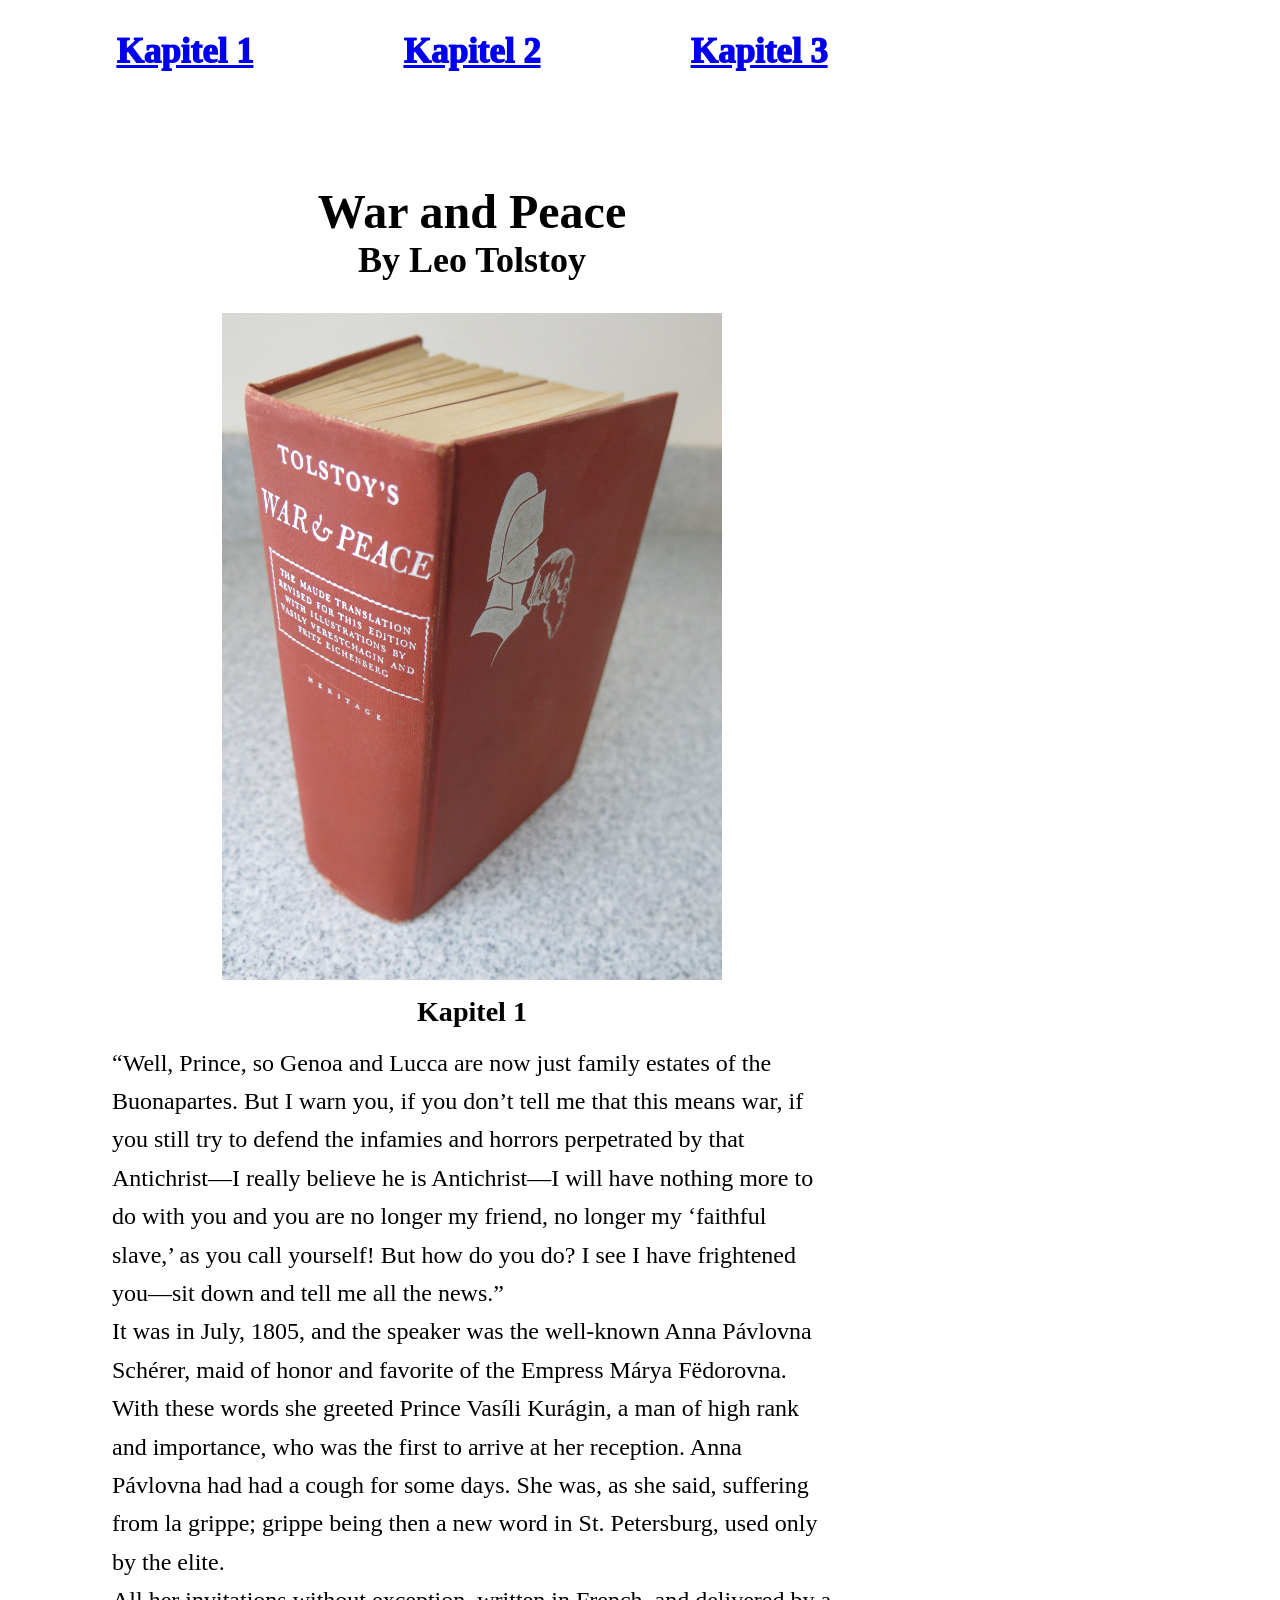
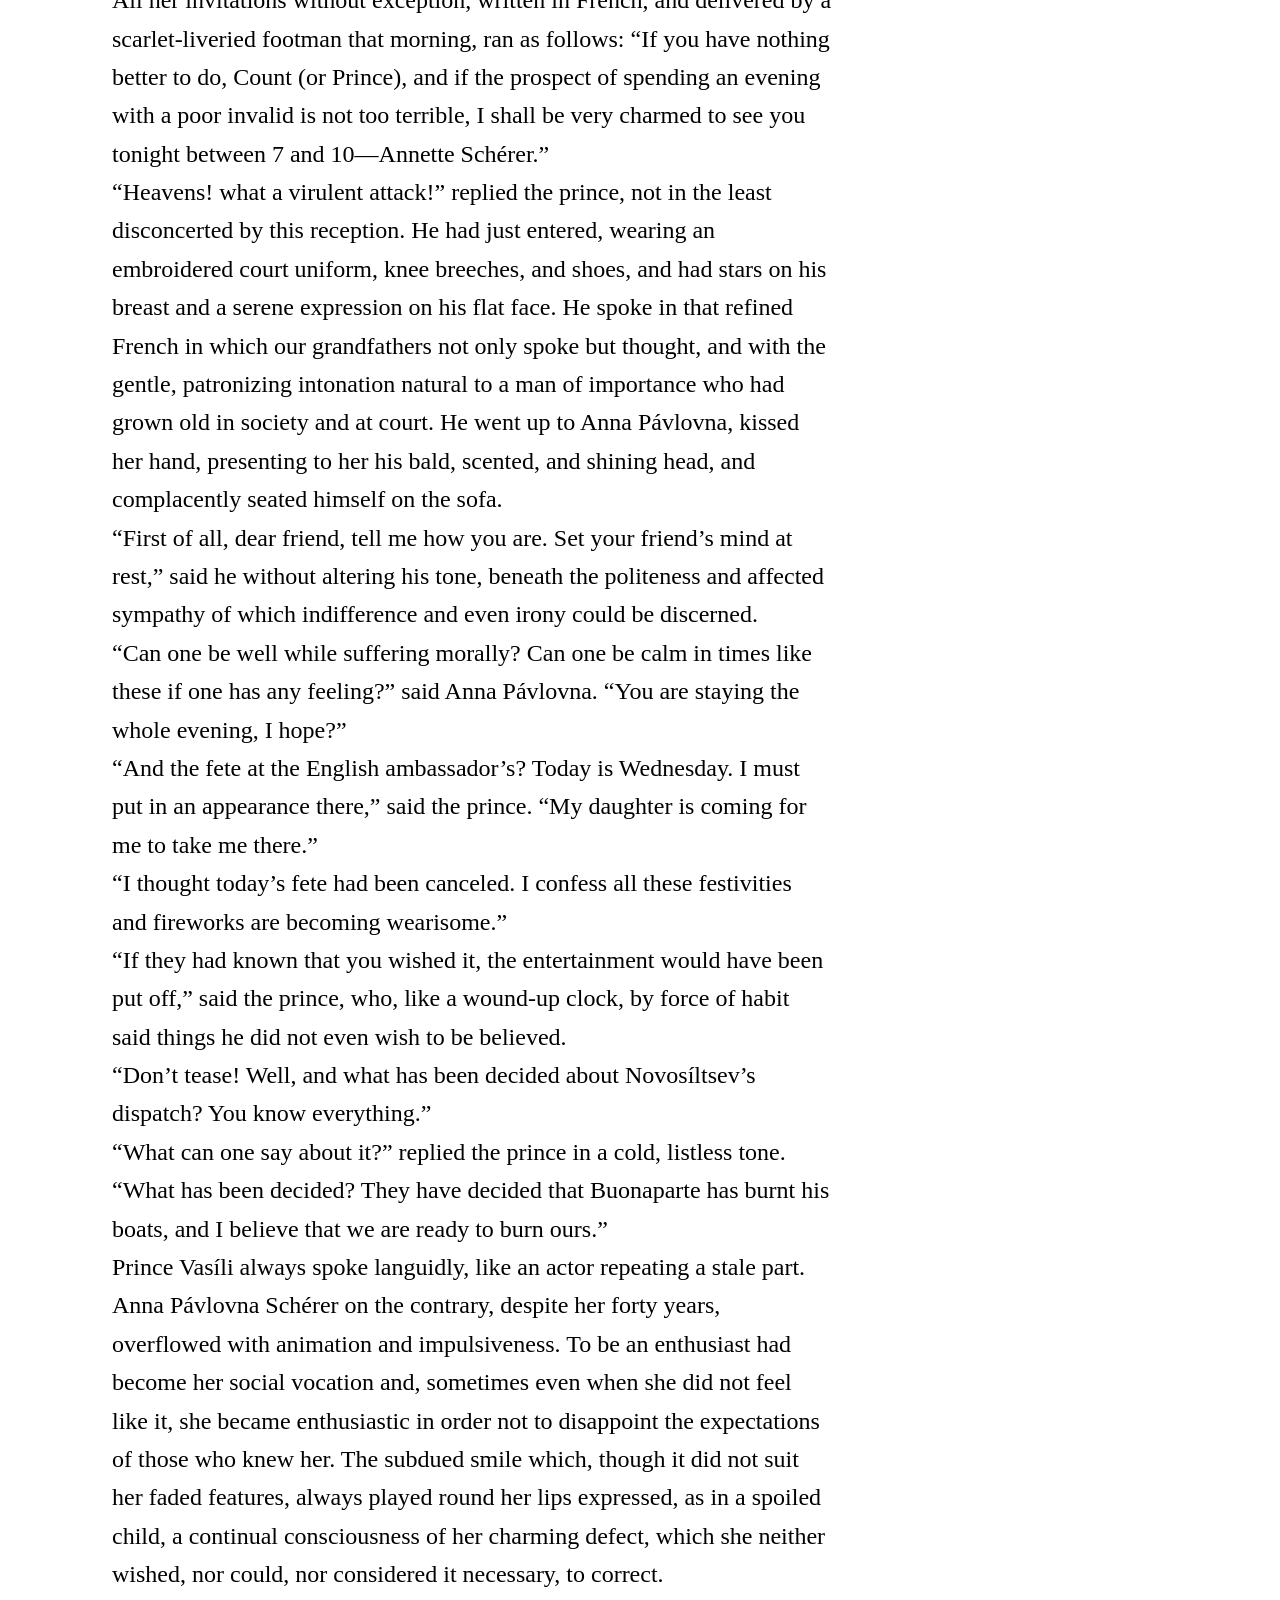
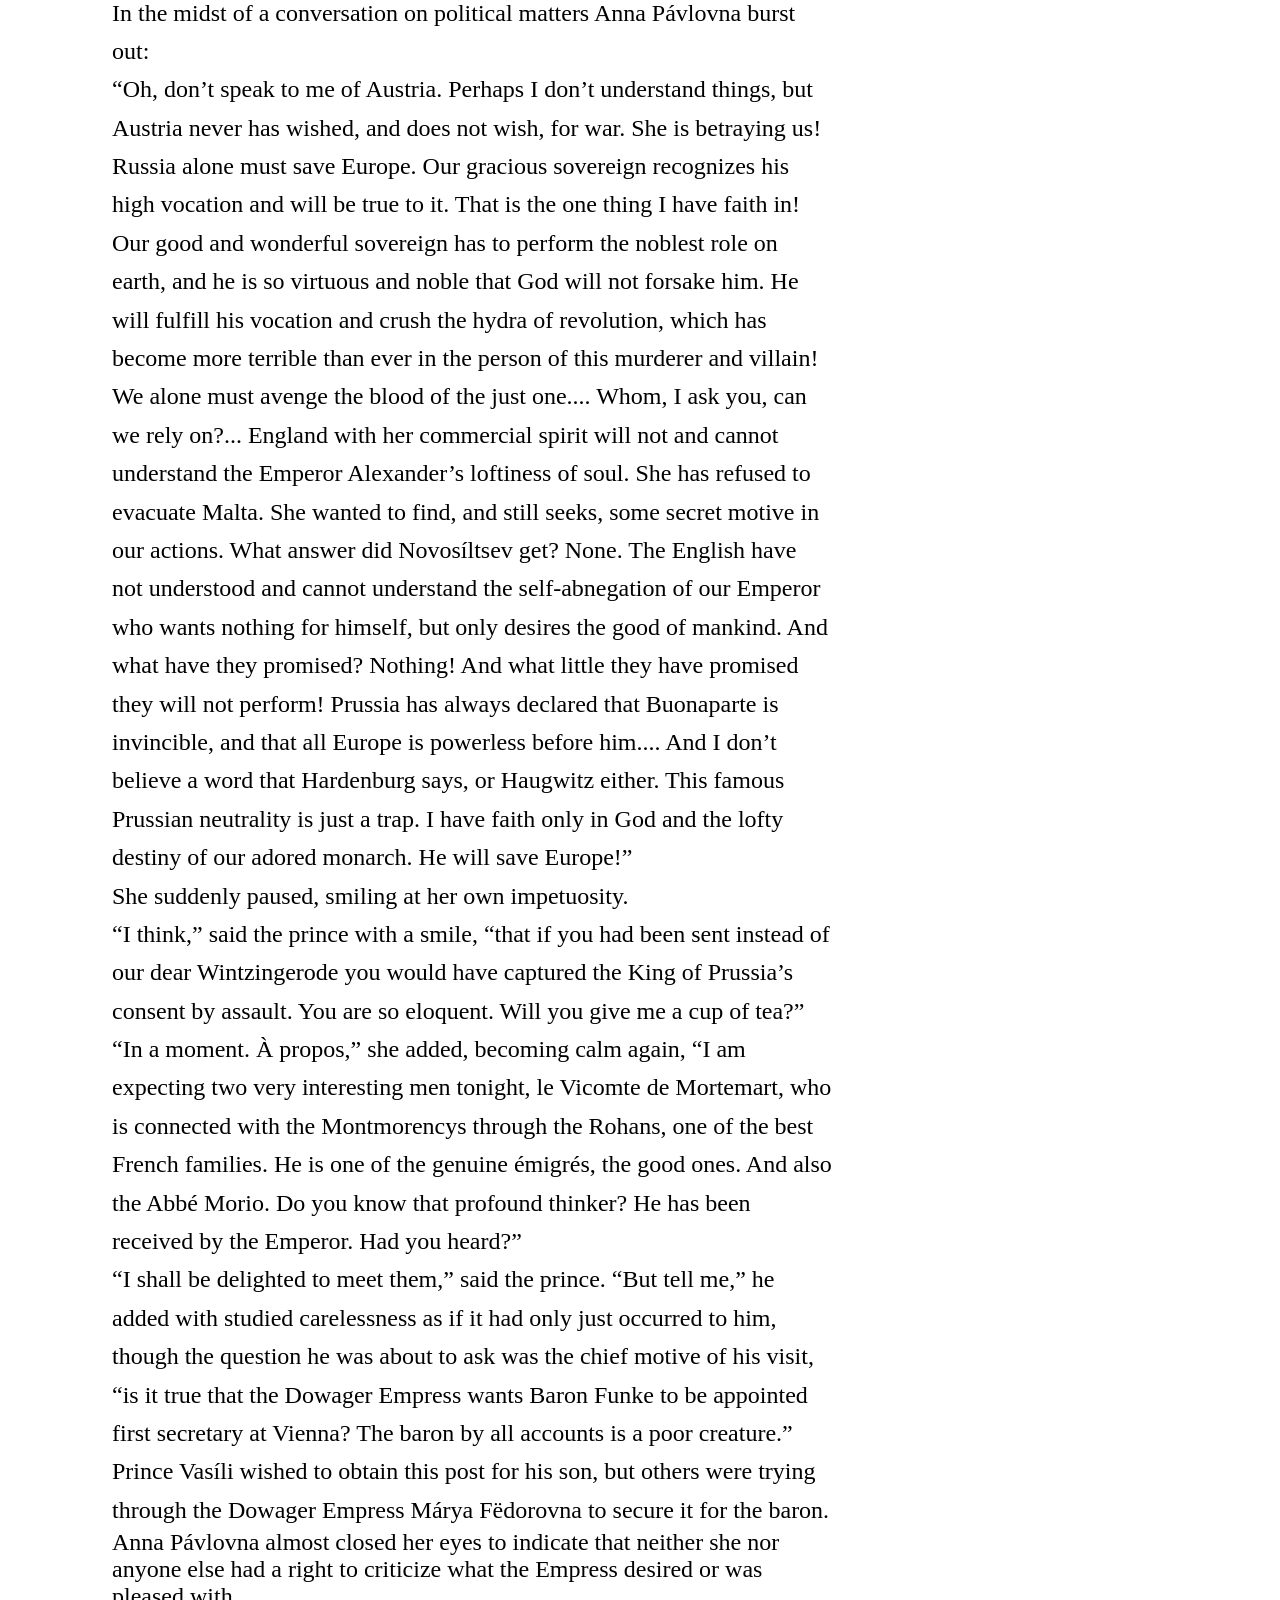
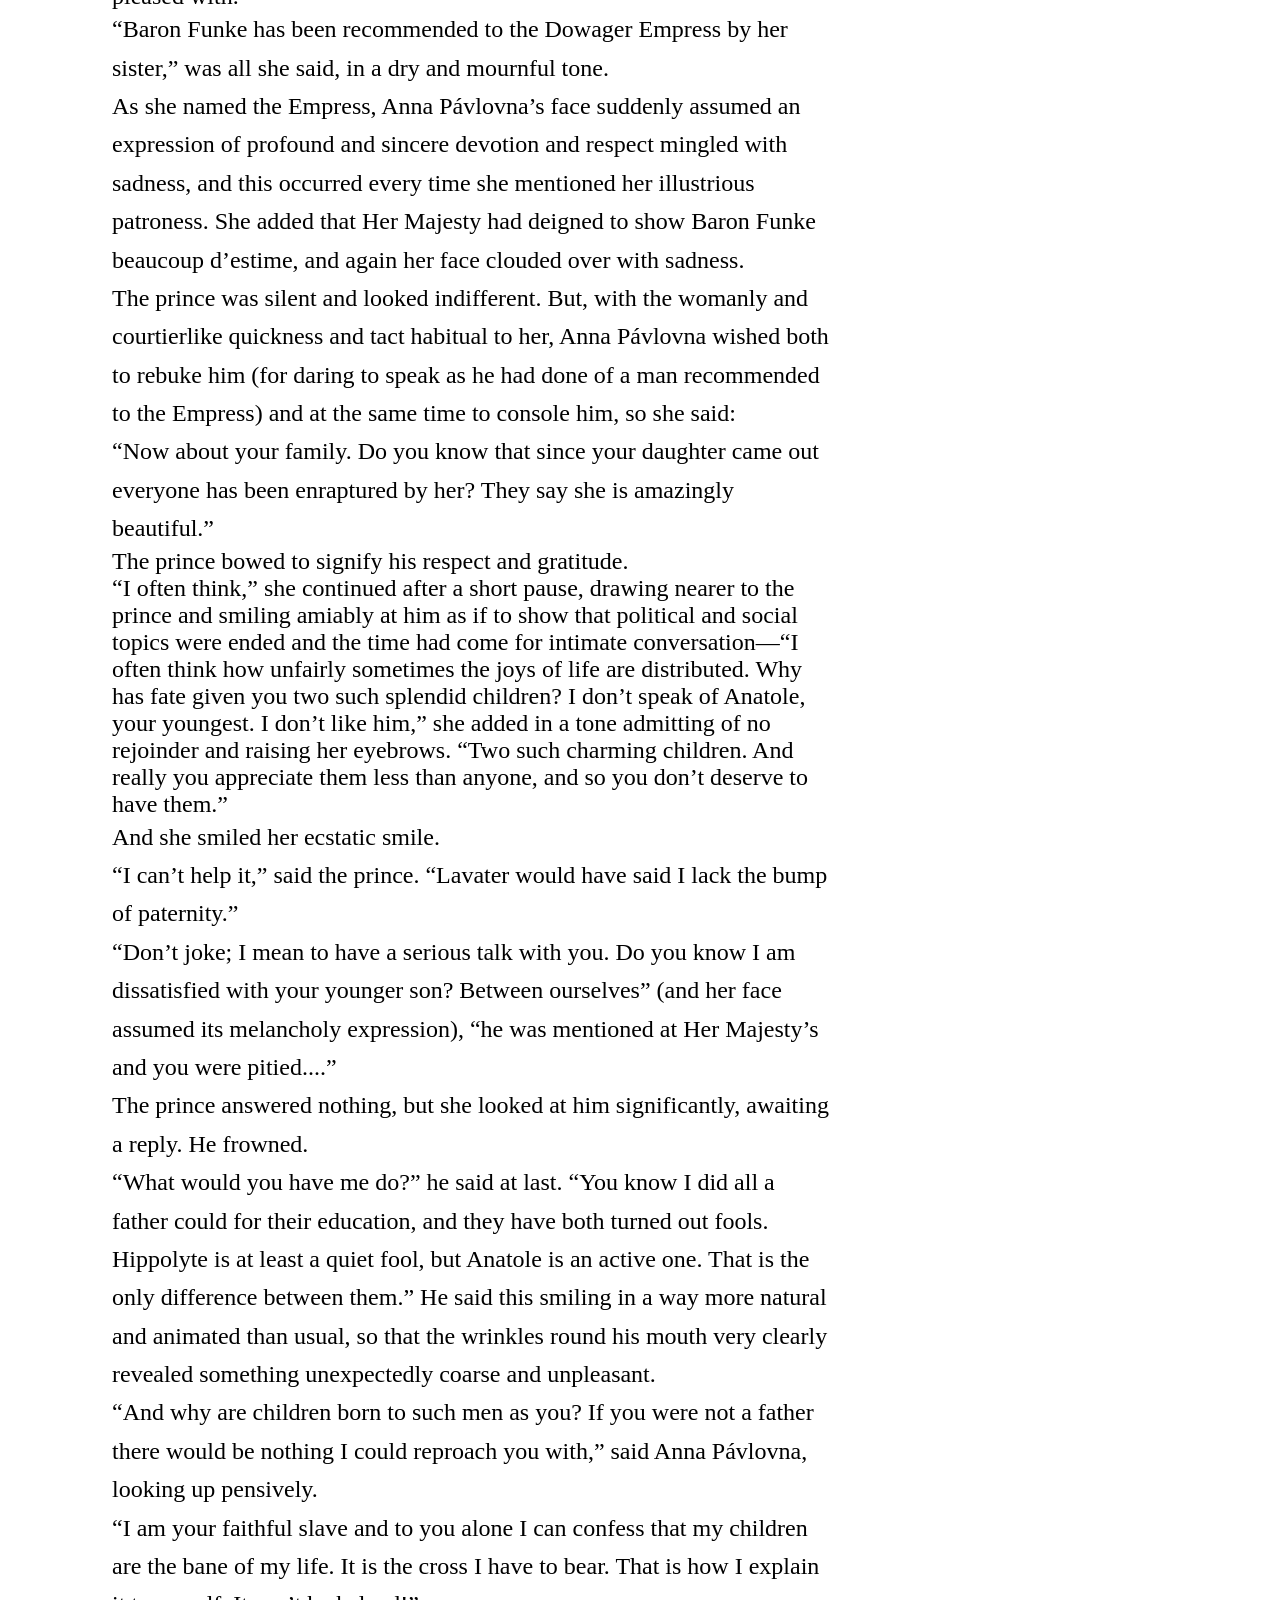
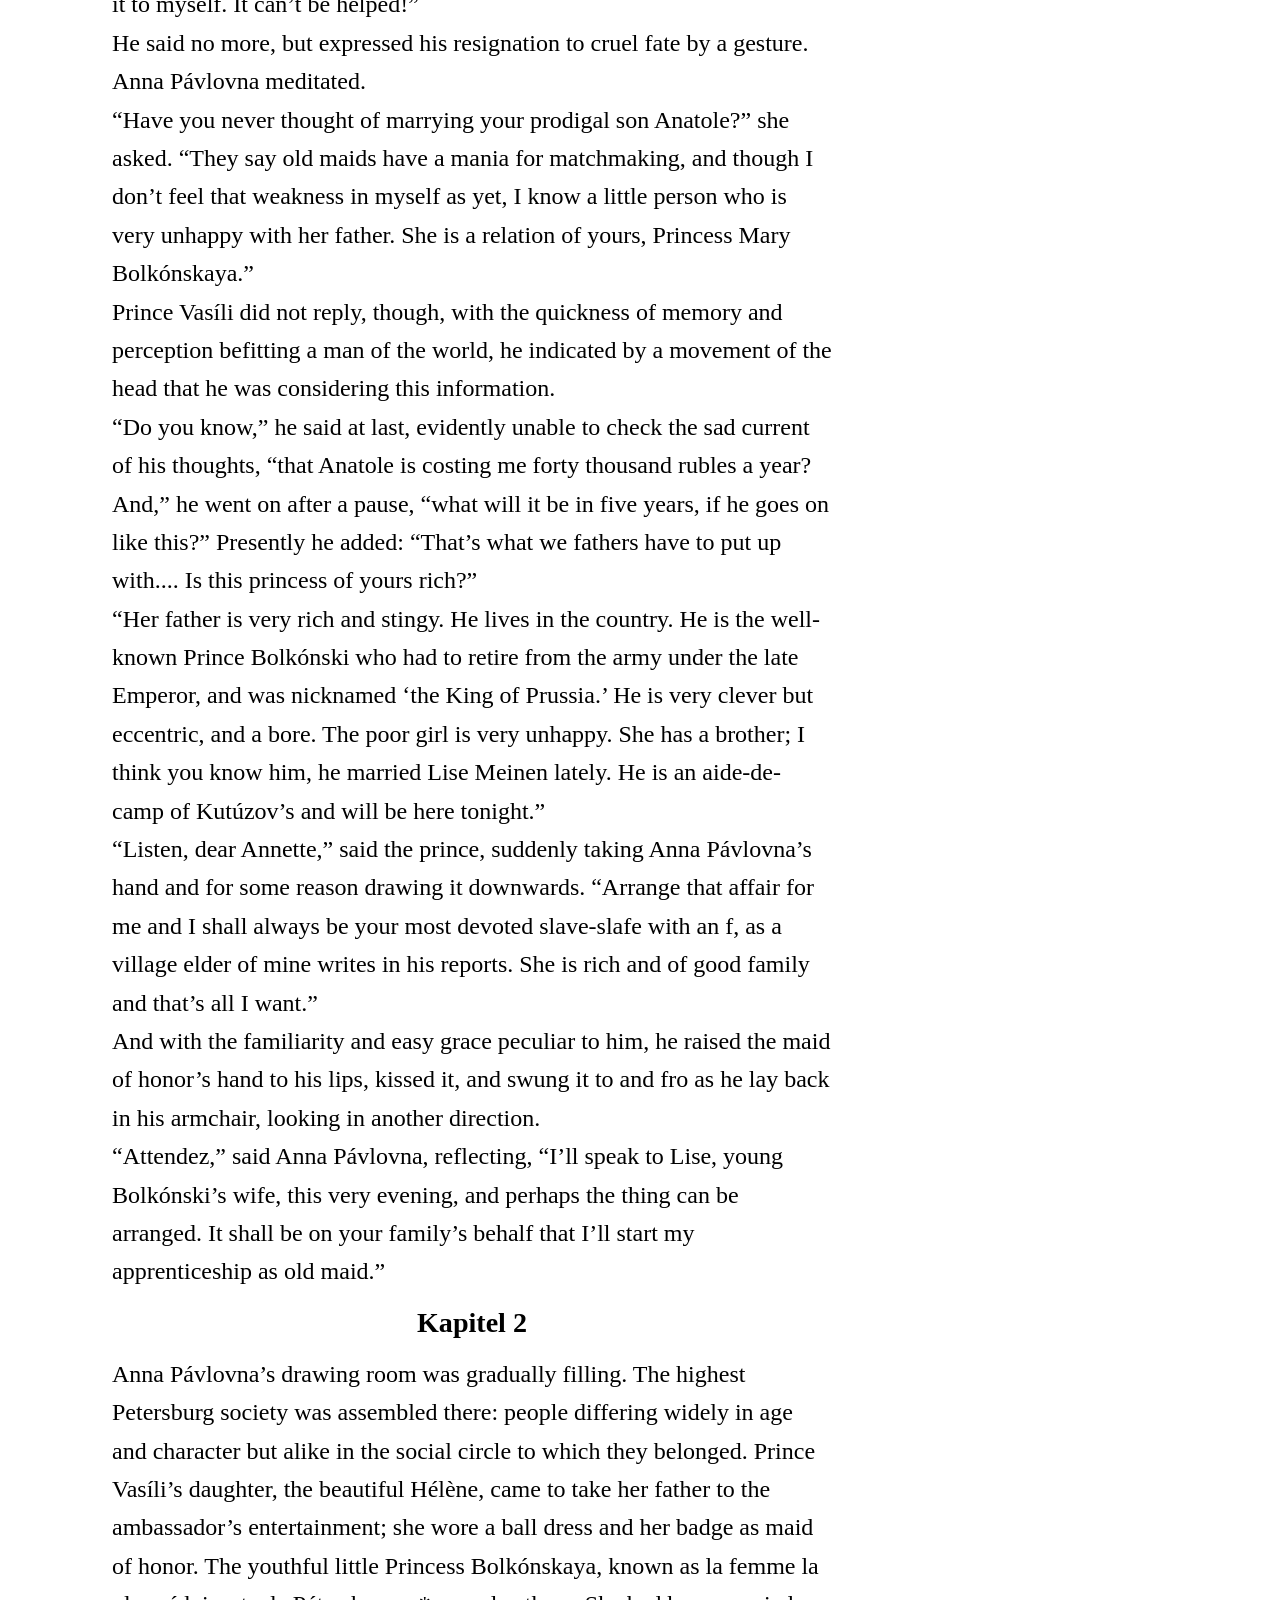
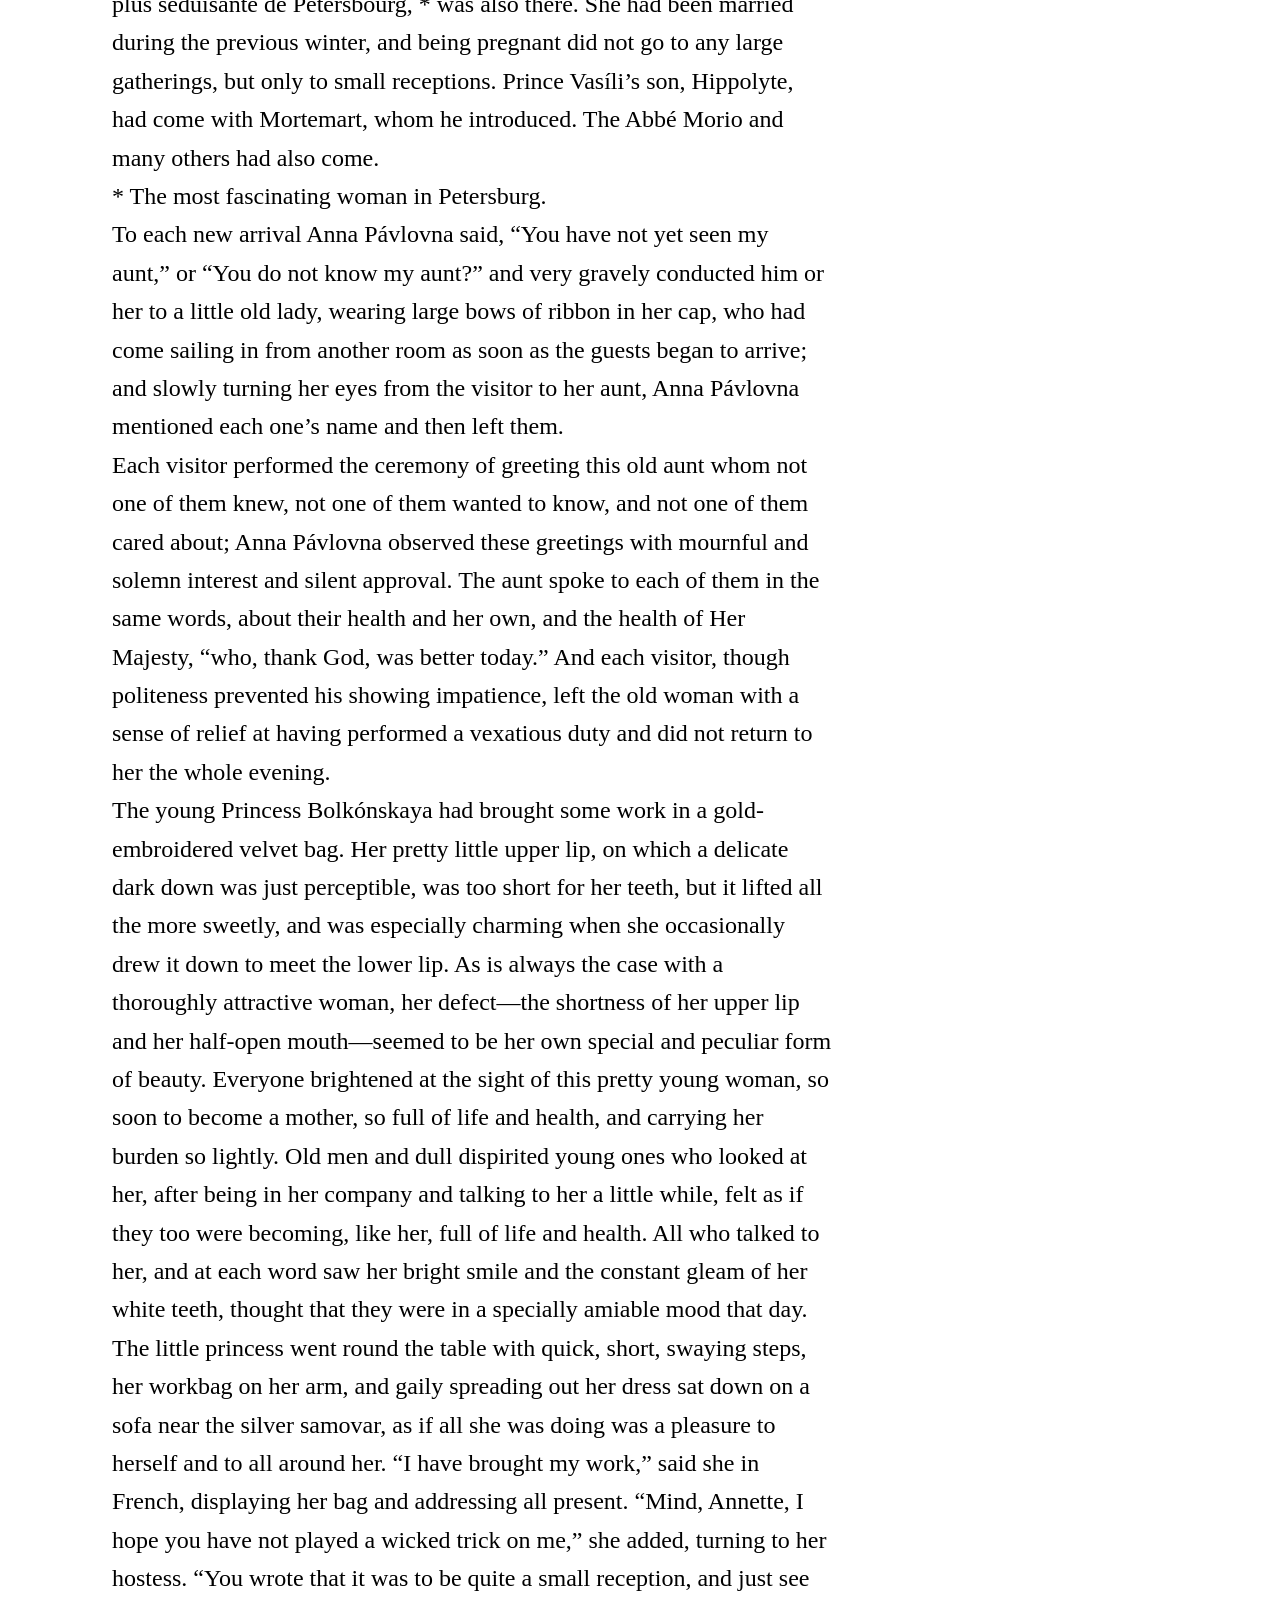
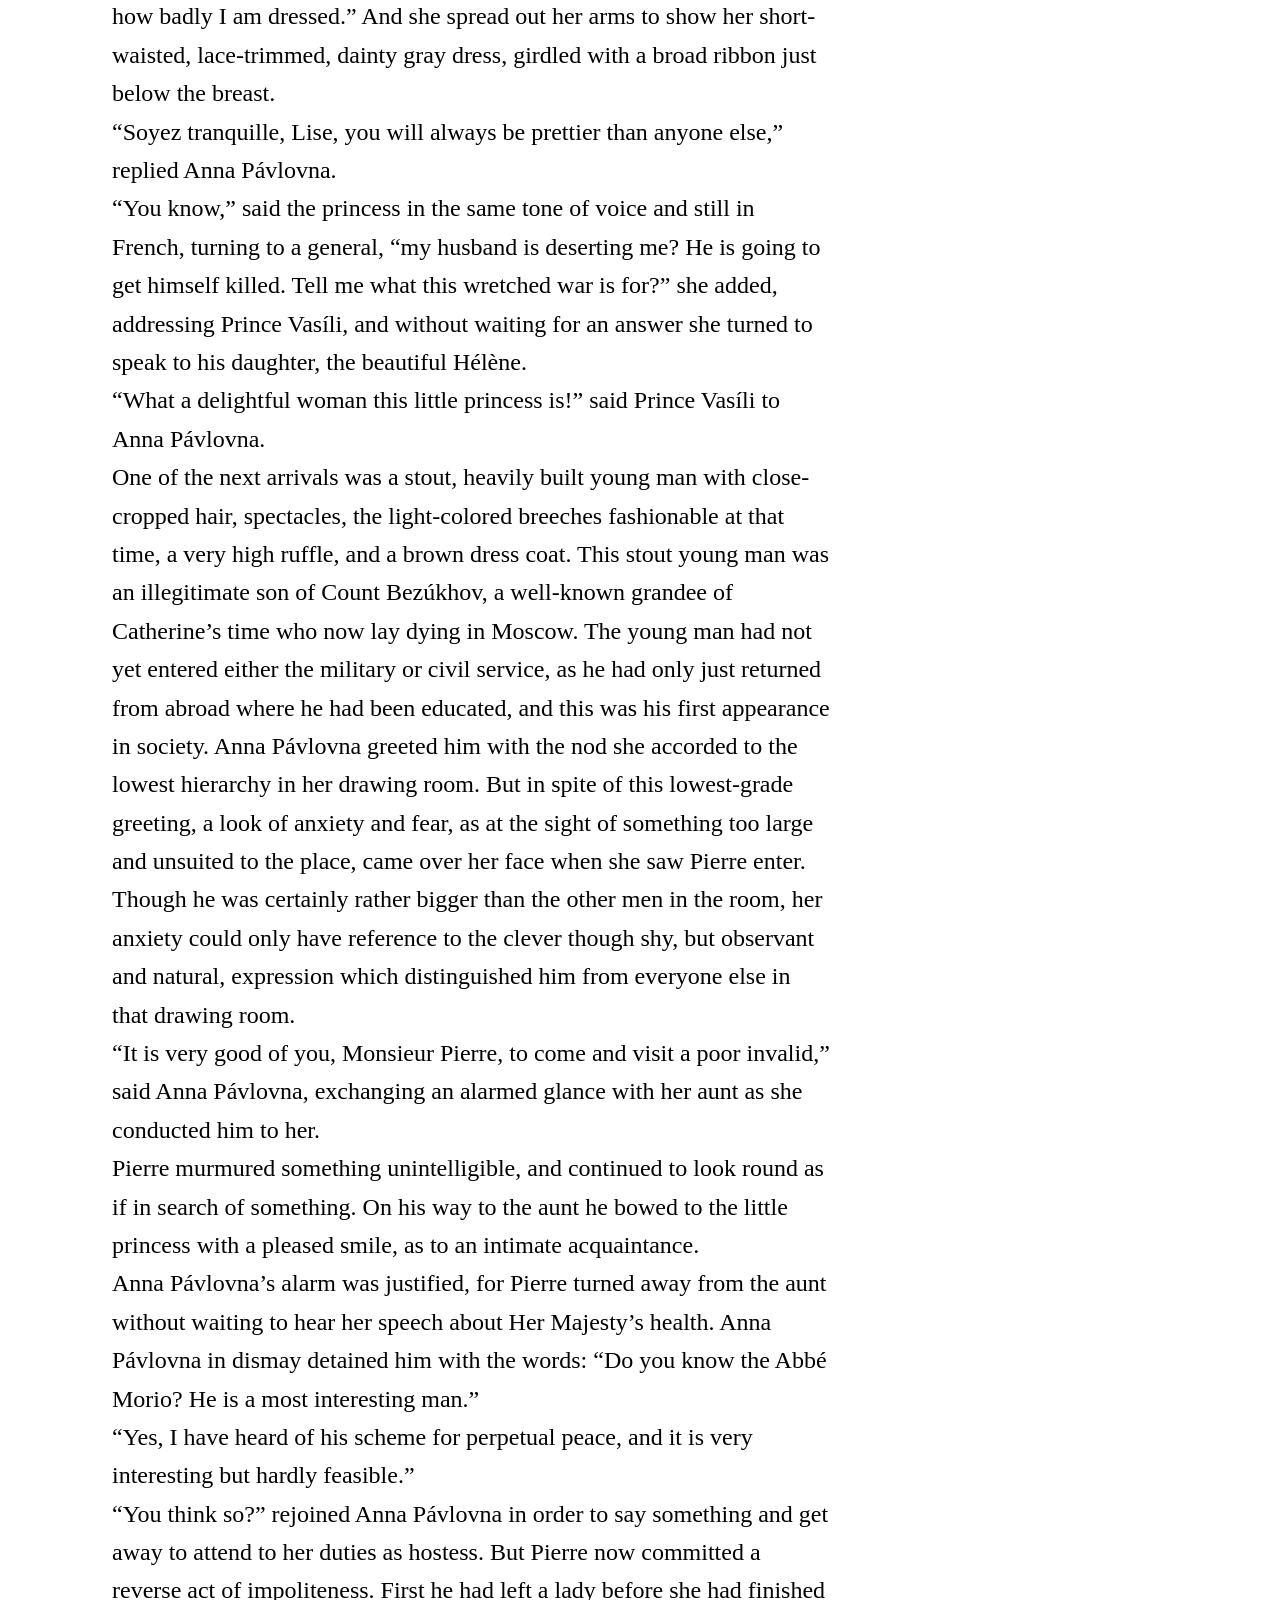
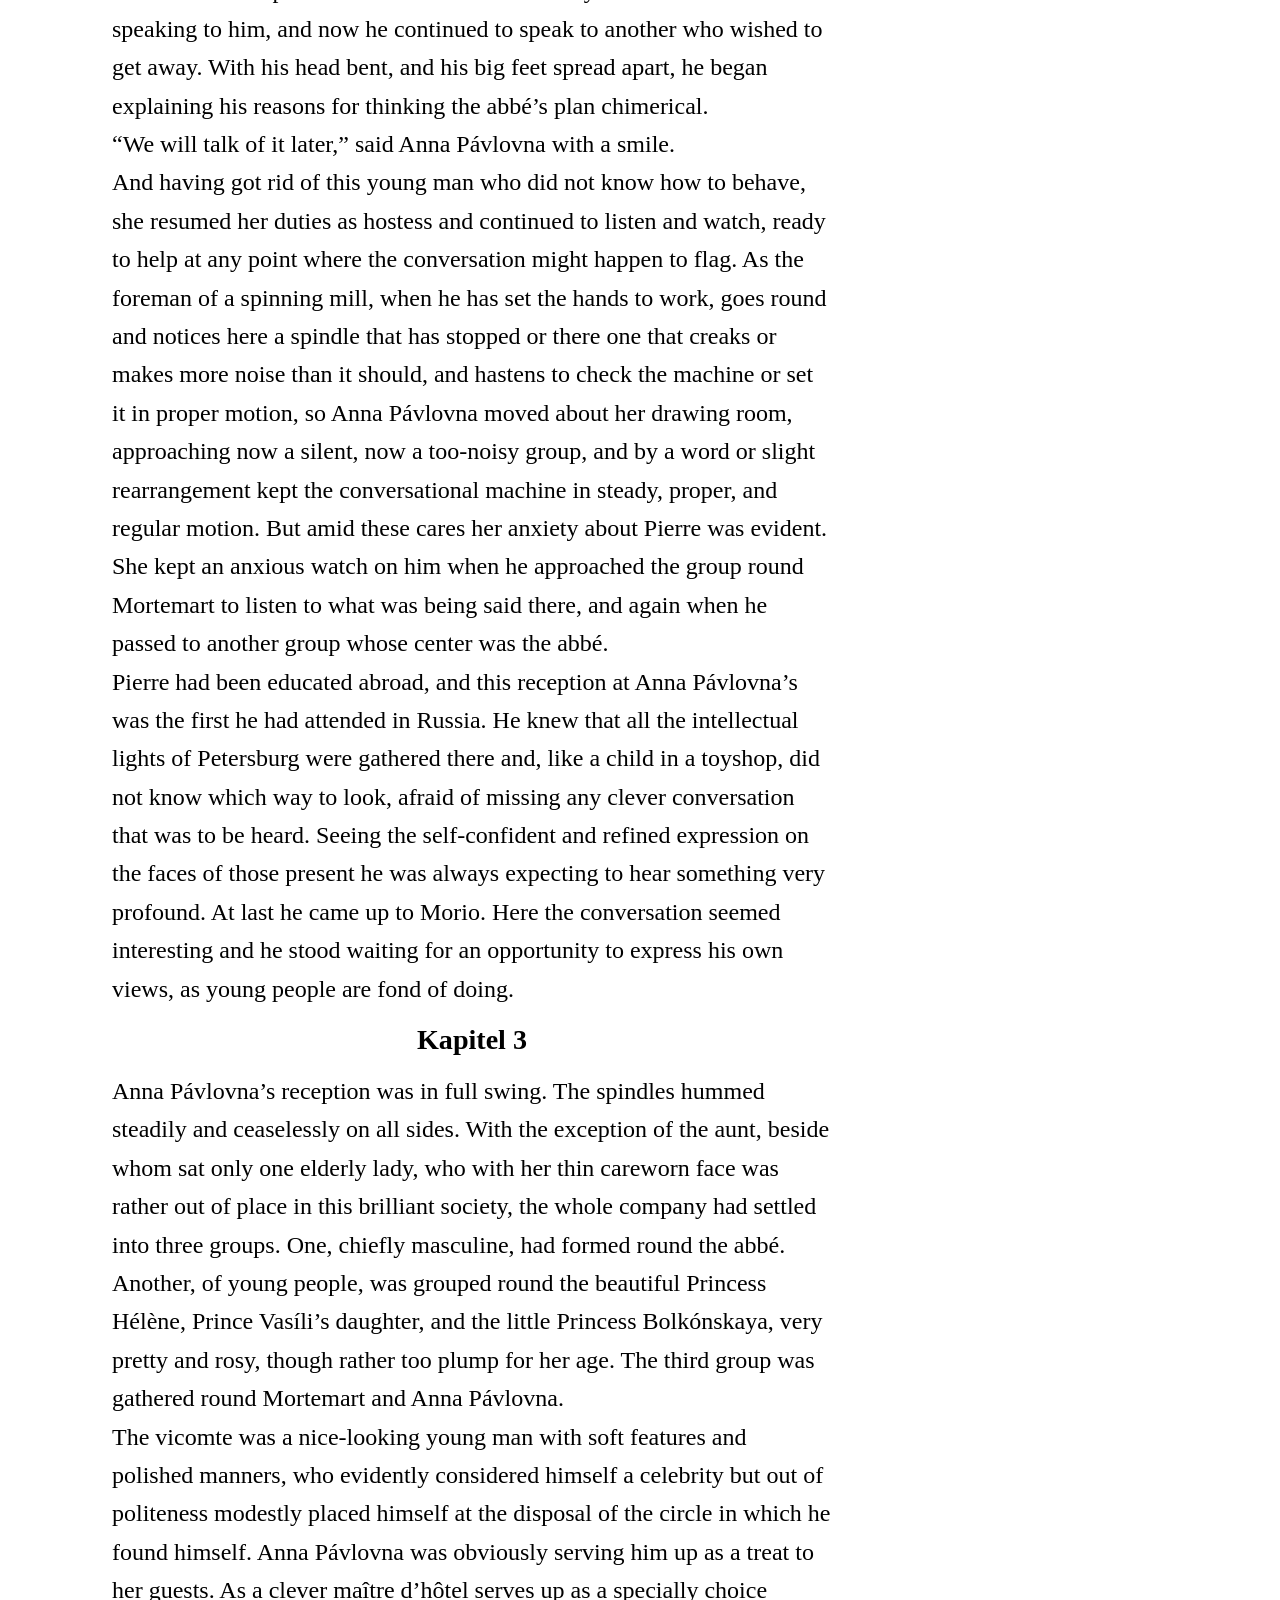
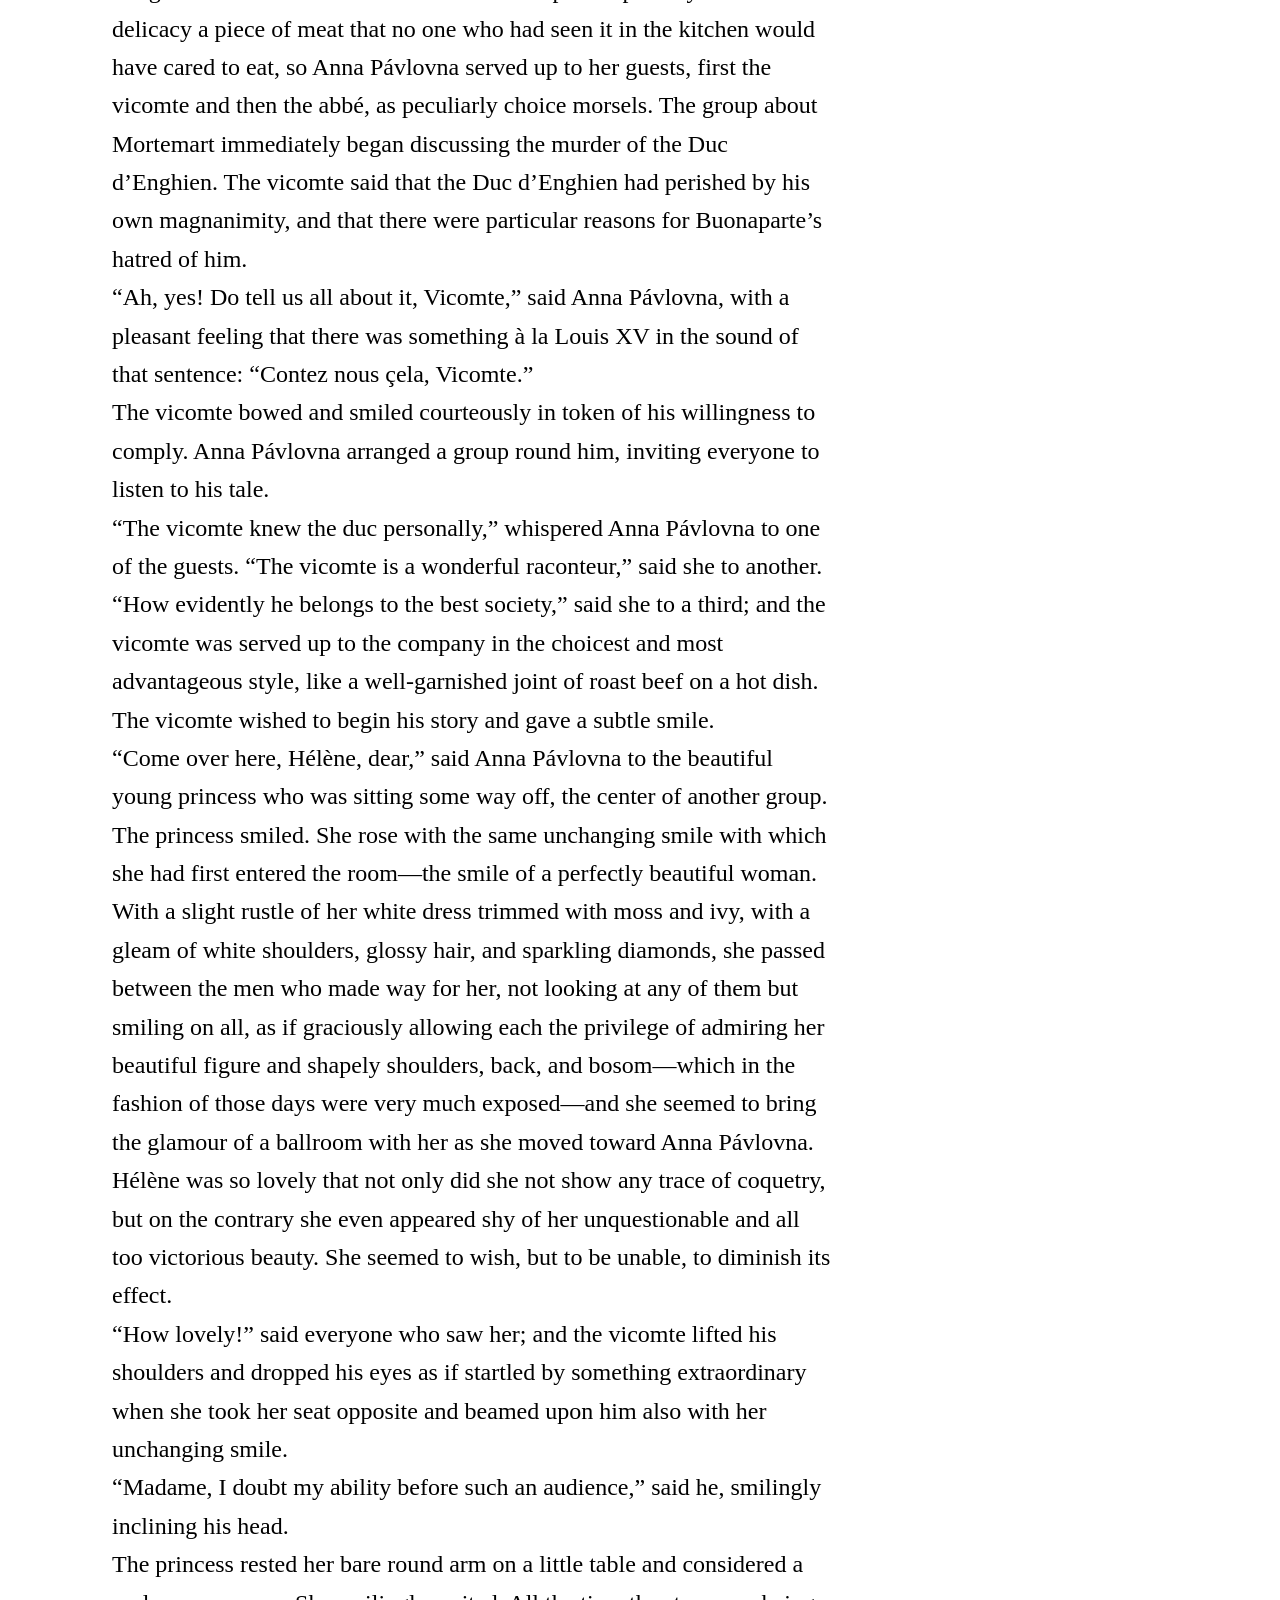
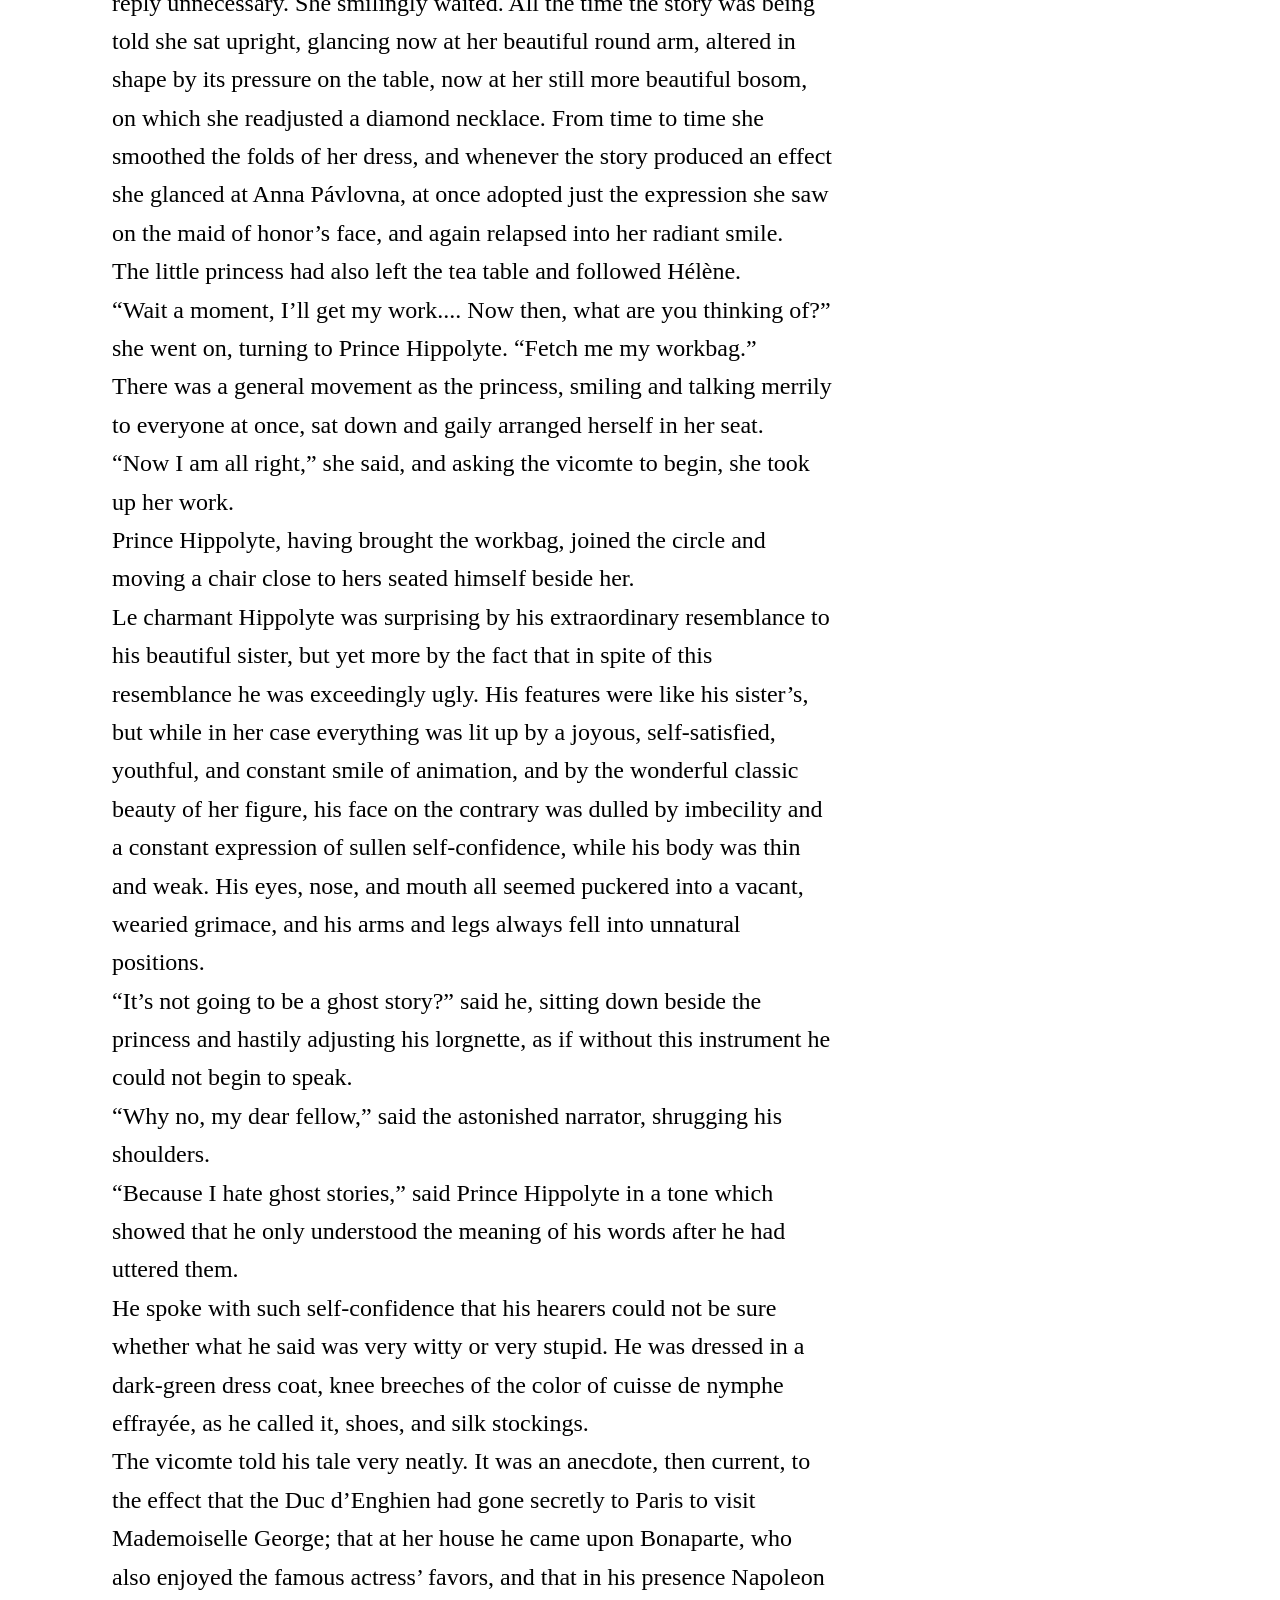
<file: index.html>
<!DOCTYPE html>
<html lang="en">
<head>
    <meta charset="UTF-8">
    <meta name="viewport" content="width=device-width, initial-scale=1.0">
    <title>Document</title>
    <link rel="stylesheet" href="Gutenberg.css">
</head>
<body>
    <header>
        
            <ul>
                <li><a href="#kapitel1">Kapitel 1</a></li>
                <li><a href="#kapitel2">Kapitel 2</a></li>
                <li><a href="#kapitel3">Kapitel 3</a></li>
            </ul>
        
    </header>
    
    
    <main>

        <h1 id="top">War and Peace</h1>
        <h2>By Leo Tolstoy</h2>
        <img src="img/war_and_peace_book.jpg" alt="book cover War and Peace" width="500">

        <h3 id="kapitel1">Kapitel 1</h3>
<p>
“Well, Prince, so Genoa and Lucca are now just family estates of the Buonapartes. But I warn you, if you don’t tell me that this means war, if you still try to defend the infamies and horrors perpetrated by that Antichrist—I really believe he is Antichrist—I will have nothing more to do with you and you are no longer my friend, no longer my ‘faithful slave,’ as you call yourself! But how do you do? I see I have frightened you—sit down and tell me all the news.”
</p>
<p>
It was in July, 1805, and the speaker was the well-known Anna Pávlovna Schérer, maid of honor and favorite of the Empress Márya Fëdorovna. With these words she greeted Prince Vasíli Kurágin, a man of high rank and importance, who was the first to arrive at her reception. Anna Pávlovna had had a cough for some days. She was, as she said, suffering from la grippe; grippe being then a new word in St. Petersburg, used only by the elite.
</p>
<p>
All her invitations without exception, written in French, and delivered by a scarlet-liveried footman that morning, ran as follows:

“If you have nothing better to do, Count (or Prince), and if the prospect of spending an evening with a poor invalid is not too terrible, I shall be very charmed to see you tonight between 7 and 10—Annette Schérer.”
</p>
<p>
“Heavens! what a virulent attack!” replied the prince, not in the least disconcerted by this reception. He had just entered, wearing an embroidered court uniform, knee breeches, and shoes, and had stars on his breast and a serene expression on his flat face. He spoke in that refined French in which our grandfathers not only spoke but thought, and with the gentle, patronizing intonation natural to a man of importance who had grown old in society and at court. He went up to Anna Pávlovna, kissed her hand, presenting to her his bald, scented, and shining head, and complacently seated himself on the sofa.
</p>
<p>
“First of all, dear friend, tell me how you are. Set your friend’s mind at rest,” said he without altering his tone, beneath the politeness and affected sympathy of which indifference and even irony could be discerned.
</p>
<p>
“Can one be well while suffering morally? Can one be calm in times like these if one has any feeling?” said Anna Pávlovna. “You are staying the whole evening, I hope?”
</p>
<p>
“And the fete at the English ambassador’s? Today is Wednesday. I must put in an appearance there,” said the prince. “My daughter is coming for me to take me there.”
</p>
<p>
“I thought today’s fete had been canceled. I confess all these festivities and fireworks are becoming wearisome.”
</p>
<p>
“If they had known that you wished it, the entertainment would have been put off,” said the prince, who, like a wound-up clock, by force of habit said things he did not even wish to be believed.
</p>
<p>
“Don’t tease! Well, and what has been decided about Novosíltsev’s dispatch? You know everything.”
</p>
<p>
“What can one say about it?” replied the prince in a cold, listless tone. “What has been decided? They have decided that Buonaparte has burnt his boats, and I believe that we are ready to burn ours.”
</p>
<p>
Prince Vasíli always spoke languidly, like an actor repeating a stale part. Anna Pávlovna Schérer on the contrary, despite her forty years, overflowed with animation and impulsiveness. To be an enthusiast had become her social vocation and, sometimes even when she did not feel like it, she became enthusiastic in order not to disappoint the expectations of those who knew her. The subdued smile which, though it did not suit her faded features, always played round her lips expressed, as in a spoiled child, a continual consciousness of her charming defect, which she neither wished, nor could, nor considered it necessary, to correct.
</p>
<p>
In the midst of a conversation on political matters Anna Pávlovna burst out:
</p>
<p>
“Oh, don’t speak to me of Austria. Perhaps I don’t understand things, but Austria never has wished, and does not wish, for war. She is betraying us! Russia alone must save Europe. Our gracious sovereign recognizes his high vocation and will be true to it. That is the one thing I have faith in! Our good and wonderful sovereign has to perform the noblest role on earth, and he is so virtuous and noble that God will not forsake him. He will fulfill his vocation and crush the hydra of revolution, which has become more terrible than ever in the person of this murderer and villain! We alone must avenge the blood of the just one.... Whom, I ask you, can we rely on?... England with her commercial spirit will not and cannot understand the Emperor Alexander’s loftiness of soul. She has refused to evacuate Malta. She wanted to find, and still seeks, some secret motive in our actions. What answer did Novosíltsev get? None. The English have not understood and cannot understand the self-abnegation of our Emperor who wants nothing for himself, but only desires the good of mankind. And what have they promised? Nothing! And what little they have promised they will not perform! Prussia has always declared that Buonaparte is invincible, and that all Europe is powerless before him.... And I don’t believe a word that Hardenburg says, or Haugwitz either. This famous Prussian neutrality is just a trap. I have faith only in God and the lofty destiny of our adored monarch. He will save Europe!”
</p>
<p>
She suddenly paused, smiling at her own impetuosity.
</p>
<p>
“I think,” said the prince with a smile, “that if you had been sent instead of our dear Wintzingerode you would have captured the King of Prussia’s consent by assault. You are so eloquent. Will you give me a cup of tea?”
</p>
<p>
“In a moment. À propos,” she added, becoming calm again, “I am expecting two very interesting men tonight, le Vicomte de Mortemart, who is connected with the Montmorencys through the Rohans, one of the best French families. He is one of the genuine émigrés, the good ones. And also the Abbé Morio. Do you know that profound thinker? He has been received by the Emperor. Had you heard?”
</p>
<p>
“I shall be delighted to meet them,” said the prince. “But tell me,” he added with studied carelessness as if it had only just occurred to him, though the question he was about to ask was the chief motive of his visit, “is it true that the Dowager Empress wants Baron Funke to be appointed first secretary at Vienna? The baron by all accounts is a poor creature.”
</p>
<p>
Prince Vasíli wished to obtain this post for his son, but others were trying through the Dowager Empress Márya Fëdorovna to secure it for the baron.
</p>
Anna Pávlovna almost closed her eyes to indicate that neither she nor anyone else had a right to criticize what the Empress desired or was pleased with.
<p>
“Baron Funke has been recommended to the Dowager Empress by her sister,” was all she said, in a dry and mournful tone.
</p>
<p>
As she named the Empress, Anna Pávlovna’s face suddenly assumed an expression of profound and sincere devotion and respect mingled with sadness, and this occurred every time she mentioned her illustrious patroness. She added that Her Majesty had deigned to show Baron Funke beaucoup d’estime, and again her face clouded over with sadness.
</p>
<p>
The prince was silent and looked indifferent. But, with the womanly and courtierlike quickness and tact habitual to her, Anna Pávlovna wished both to rebuke him (for daring to speak as he had done of a man recommended to the Empress) and at the same time to console him, so she said:
</p>
<p>
“Now about your family. Do you know that since your daughter came out everyone has been enraptured by her? They say she is amazingly beautiful.”
</p>
The prince bowed to signify his respect and gratitude.
<p>
</p>
“I often think,” she continued after a short pause, drawing nearer to the prince and smiling amiably at him as if to show that political and social topics were ended and the time had come for intimate conversation—“I often think how unfairly sometimes the joys of life are distributed. Why has fate given you two such splendid children? I don’t speak of Anatole, your youngest. I don’t like him,” she added in a tone admitting of no rejoinder and raising her eyebrows. “Two such charming children. And really you appreciate them less than anyone, and so you don’t deserve to have them.”
<p>
And she smiled her ecstatic smile.
</p>
<p> 
“I can’t help it,” said the prince. “Lavater would have said I lack the bump of paternity.”
</p>
<p>
“Don’t joke; I mean to have a serious talk with you. Do you know I am dissatisfied with your younger son? Between ourselves” (and her face assumed its melancholy expression), “he was mentioned at Her Majesty’s and you were pitied....”
</p>
<p>
The prince answered nothing, but she looked at him significantly, awaiting a reply. He frowned.
</p>
<p>
“What would you have me do?” he said at last. “You know I did all a father could for their education, and they have both turned out fools. Hippolyte is at least a quiet fool, but Anatole is an active one. That is the only difference between them.” He said this smiling in a way more natural and animated than usual, so that the wrinkles round his mouth very clearly revealed something unexpectedly coarse and unpleasant.
</p>
<p>
“And why are children born to such men as you? If you were not a father there would be nothing I could reproach you with,” said Anna Pávlovna, looking up pensively.
</p>
<p>
“I am your faithful slave and to you alone I can confess that my children are the bane of my life. It is the cross I have to bear. That is how I explain it to myself. It can’t be helped!”
</p>
<p>
He said no more, but expressed his resignation to cruel fate by a gesture. Anna Pávlovna meditated.
</p>
<p>
“Have you never thought of marrying your prodigal son Anatole?” she asked. “They say old maids have a mania for matchmaking, and though I don’t feel that weakness in myself as yet, I know a little person who is very unhappy with her father. She is a relation of yours, Princess Mary Bolkónskaya.”
</p>
<p>
Prince Vasíli did not reply, though, with the quickness of memory and perception befitting a man of the world, he indicated by a movement of the head that he was considering this information.
</p>
<p>
“Do you know,” he said at last, evidently unable to check the sad current of his thoughts, “that Anatole is costing me forty thousand rubles a year? And,” he went on after a pause, “what will it be in five years, if he goes on like this?” Presently he added: “That’s what we fathers have to put up with.... Is this princess of yours rich?”
</p>
<p>
“Her father is very rich and stingy. He lives in the country. He is the well-known Prince Bolkónski who had to retire from the army under the late Emperor, and was nicknamed ‘the King of Prussia.’ He is very clever but eccentric, and a bore. The poor girl is very unhappy. She has a brother; I think you know him, he married Lise Meinen lately. He is an aide-de-camp of Kutúzov’s and will be here tonight.”
</p>
<p>
“Listen, dear Annette,” said the prince, suddenly taking Anna Pávlovna’s hand and for some reason drawing it downwards. “Arrange that affair for me and I shall always be your most devoted slave-slafe with an f, as a village elder of mine writes in his reports. She is rich and of good family and that’s all I want.”
</p>
<p>
And with the familiarity and easy grace peculiar to him, he raised the maid of honor’s hand to his lips, kissed it, and swung it to and fro as he lay back in his armchair, looking in another direction.
</p>
<p>
“Attendez,” said Anna Pávlovna, reflecting, “I’ll speak to Lise, young Bolkónski’s wife, this very evening, and perhaps the thing can be arranged. It shall be on your family’s behalf that I’ll start my apprenticeship as old maid.”
</p>

<h3 id="kapitel2">Kapitel 2</h3> 
<p>
    Anna Pávlovna’s drawing room was gradually filling. The highest Petersburg society was assembled there: people differing widely in age and character but alike in the social circle to which they belonged. Prince Vasíli’s daughter, the beautiful Hélène, came to take her father to the ambassador’s entertainment; she wore a ball dress and her badge as maid of honor. The youthful little Princess Bolkónskaya, known as la femme la plus séduisante de Pétersbourg, * was also there. She had been married during the previous winter, and being pregnant did not go to any large gatherings, but only to small receptions. Prince Vasíli’s son, Hippolyte, had come with Mortemart, whom he introduced. The Abbé Morio and many others had also come.
</p>
<p>
* The most fascinating woman in Petersburg.
</p>
<p>
To each new arrival Anna Pávlovna said, “You have not yet seen my aunt,” or “You do not know my aunt?” and very gravely conducted him or her to a little old lady, wearing large bows of ribbon in her cap, who had come sailing in from another room as soon as the guests began to arrive; and slowly turning her eyes from the visitor to her aunt, Anna Pávlovna mentioned each one’s name and then left them.
</p>
<p>
Each visitor performed the ceremony of greeting this old aunt whom not one of them knew, not one of them wanted to know, and not one of them cared about; Anna Pávlovna observed these greetings with mournful and solemn interest and silent approval. The aunt spoke to each of them in the same words, about their health and her own, and the health of Her Majesty, “who, thank God, was better today.” And each visitor, though politeness prevented his showing impatience, left the old woman with a sense of relief at having performed a vexatious duty and did not return to her the whole evening.
</p>
<p>
The young Princess Bolkónskaya had brought some work in a gold-embroidered velvet bag. Her pretty little upper lip, on which a delicate dark down was just perceptible, was too short for her teeth, but it lifted all the more sweetly, and was especially charming when she occasionally drew it down to meet the lower lip. As is always the case with a thoroughly attractive woman, her defect—the shortness of her upper lip and her half-open mouth—seemed to be her own special and peculiar form of beauty. Everyone brightened at the sight of this pretty young woman, so soon to become a mother, so full of life and health, and carrying her burden so lightly. Old men and dull dispirited young ones who looked at her, after being in her company and talking to her a little while, felt as if they too were becoming, like her, full of life and health. All who talked to her, and at each word saw her bright smile and the constant gleam of her white teeth, thought that they were in a specially amiable mood that day.
</p>
<p>
The little princess went round the table with quick, short, swaying steps, her workbag on her arm, and gaily spreading out her dress sat down on a sofa near the silver samovar, as if all she was doing was a pleasure to herself and to all around her. “I have brought my work,” said she in French, displaying her bag and addressing all present. “Mind, Annette, I hope you have not played a wicked trick on me,” she added, turning to her hostess. “You wrote that it was to be quite a small reception, and just see how badly I am dressed.” And she spread out her arms to show her short-waisted, lace-trimmed, dainty gray dress, girdled with a broad ribbon just below the breast.
</p>
<p>
“Soyez tranquille, Lise, you will always be prettier than anyone else,” replied Anna Pávlovna.
</p>
<p>
“You know,” said the princess in the same tone of voice and still in French, turning to a general, “my husband is deserting me? He is going to get himself killed. Tell me what this wretched war is for?” she added, addressing Prince Vasíli, and without waiting for an answer she turned to speak to his daughter, the beautiful Hélène.
</p>
<p>
“What a delightful woman this little princess is!” said Prince Vasíli to Anna Pávlovna.
</p>
<p>
One of the next arrivals was a stout, heavily built young man with close-cropped hair, spectacles, the light-colored breeches fashionable at that time, a very high ruffle, and a brown dress coat. This stout young man was an illegitimate son of Count Bezúkhov, a well-known grandee of Catherine’s time who now lay dying in Moscow. The young man had not yet entered either the military or civil service, as he had only just returned from abroad where he had been educated, and this was his first appearance in society. Anna Pávlovna greeted him with the nod she accorded to the lowest hierarchy in her drawing room. But in spite of this lowest-grade greeting, a look of anxiety and fear, as at the sight of something too large and unsuited to the place, came over her face when she saw Pierre enter. Though he was certainly rather bigger than the other men in the room, her anxiety could only have reference to the clever though shy, but observant and natural, expression which distinguished him from everyone else in that drawing room.
</p>
<p>
“It is very good of you, Monsieur Pierre, to come and visit a poor invalid,” said Anna Pávlovna, exchanging an alarmed glance with her aunt as she conducted him to her.
</p>
<p>
Pierre murmured something unintelligible, and continued to look round as if in search of something. On his way to the aunt he bowed to the little princess with a pleased smile, as to an intimate acquaintance.
</p>
<p>
Anna Pávlovna’s alarm was justified, for Pierre turned away from the aunt without waiting to hear her speech about Her Majesty’s health. Anna Pávlovna in dismay detained him with the words: “Do you know the Abbé Morio? He is a most interesting man.”
</p>
<p>
“Yes, I have heard of his scheme for perpetual peace, and it is very interesting but hardly feasible.”
</p>
<p>
“You think so?” rejoined Anna Pávlovna in order to say something and get away to attend to her duties as hostess. But Pierre now committed a reverse act of impoliteness. First he had left a lady before she had finished speaking to him, and now he continued to speak to another who wished to get away. With his head bent, and his big feet spread apart, he began explaining his reasons for thinking the abbé’s plan chimerical.
</p>
<p>
“We will talk of it later,” said Anna Pávlovna with a smile.
</p>
<p>
And having got rid of this young man who did not know how to behave, she resumed her duties as hostess and continued to listen and watch, ready to help at any point where the conversation might happen to flag. As the foreman of a spinning mill, when he has set the hands to work, goes round and notices here a spindle that has stopped or there one that creaks or makes more noise than it should, and hastens to check the machine or set it in proper motion, so Anna Pávlovna moved about her drawing room, approaching now a silent, now a too-noisy group, and by a word or slight rearrangement kept the conversational machine in steady, proper, and regular motion. But amid these cares her anxiety about Pierre was evident. She kept an anxious watch on him when he approached the group round Mortemart to listen to what was being said there, and again when he passed to another group whose center was the abbé.
</p>
<p>
Pierre had been educated abroad, and this reception at Anna Pávlovna’s was the first he had attended in Russia. He knew that all the intellectual lights of Petersburg were gathered there and, like a child in a toyshop, did not know which way to look, afraid of missing any clever conversation that was to be heard. Seeing the self-confident and refined expression on the faces of those present he was always expecting to hear something very profound. At last he came up to Morio. Here the conversation seemed interesting and he stood waiting for an opportunity to express his own views, as young people are fond of doing.
</p>
<h3 id="kapitel3">Kapitel 3</h3>
<p>
    Anna Pávlovna’s reception was in full swing. The spindles hummed steadily and ceaselessly on all sides. With the exception of the aunt, beside whom sat only one elderly lady, who with her thin careworn face was rather out of place in this brilliant society, the whole company had settled into three groups. One, chiefly masculine, had formed round the abbé. Another, of young people, was grouped round the beautiful Princess Hélène, Prince Vasíli’s daughter, and the little Princess Bolkónskaya, very pretty and rosy, though rather too plump for her age. The third group was gathered round Mortemart and Anna Pávlovna.
</p>
<p>
The vicomte was a nice-looking young man with soft features and polished manners, who evidently considered himself a celebrity but out of politeness modestly placed himself at the disposal of the circle in which he found himself. Anna Pávlovna was obviously serving him up as a treat to her guests. As a clever maître d’hôtel serves up as a specially choice delicacy a piece of meat that no one who had seen it in the kitchen would have cared to eat, so Anna Pávlovna served up to her guests, first the vicomte and then the abbé, as peculiarly choice morsels. The group about Mortemart immediately began discussing the murder of the Duc d’Enghien. The vicomte said that the Duc d’Enghien had perished by his own magnanimity, and that there were particular reasons for Buonaparte’s hatred of him.
</p>
<p>
“Ah, yes! Do tell us all about it, Vicomte,” said Anna Pávlovna, with a pleasant feeling that there was something à la Louis XV in the sound of that sentence: “Contez nous çela, Vicomte.”
</p>
<p>
The vicomte bowed and smiled courteously in token of his willingness to comply. Anna Pávlovna arranged a group round him, inviting everyone to listen to his tale.
</p>
<p>
“The vicomte knew the duc personally,” whispered Anna Pávlovna to one of the guests. “The vicomte is a wonderful raconteur,” said she to another. “How evidently he belongs to the best society,” said she to a third; and the vicomte was served up to the company in the choicest and most advantageous style, like a well-garnished joint of roast beef on a hot dish.
</p>
<p>
The vicomte wished to begin his story and gave a subtle smile.
</p>
<p>
“Come over here, Hélène, dear,” said Anna Pávlovna to the beautiful young princess who was sitting some way off, the center of another group.
</p>
<p>
The princess smiled. She rose with the same unchanging smile with which she had first entered the room—the smile of a perfectly beautiful woman. With a slight rustle of her white dress trimmed with moss and ivy, with a gleam of white shoulders, glossy hair, and sparkling diamonds, she passed between the men who made way for her, not looking at any of them but smiling on all, as if graciously allowing each the privilege of admiring her beautiful figure and shapely shoulders, back, and bosom—which in the fashion of those days were very much exposed—and she seemed to bring the glamour of a ballroom with her as she moved toward Anna Pávlovna. Hélène was so lovely that not only did she not show any trace of coquetry, but on the contrary she even appeared shy of her unquestionable and all too victorious beauty. She seemed to wish, but to be unable, to diminish its effect.
</p>
<p>
“How lovely!” said everyone who saw her; and the vicomte lifted his shoulders and dropped his eyes as if startled by something extraordinary when she took her seat opposite and beamed upon him also with her unchanging smile.
</p>
<p>
“Madame, I doubt my ability before such an audience,” said he, smilingly inclining his head.
</p>
<p>
The princess rested her bare round arm on a little table and considered a reply unnecessary. She smilingly waited. All the time the story was being told she sat upright, glancing now at her beautiful round arm, altered in shape by its pressure on the table, now at her still more beautiful bosom, on which she readjusted a diamond necklace. From time to time she smoothed the folds of her dress, and whenever the story produced an effect she glanced at Anna Pávlovna, at once adopted just the expression she saw on the maid of honor’s face, and again relapsed into her radiant smile.
</p>
<p>
The little princess had also left the tea table and followed Hélène.
</p>
<p>
“Wait a moment, I’ll get my work.... Now then, what are you thinking of?” she went on, turning to Prince Hippolyte. “Fetch me my workbag.”
</p>
<p>
There was a general movement as the princess, smiling and talking merrily to everyone at once, sat down and gaily arranged herself in her seat.
</p>
<p>
“Now I am all right,” she said, and asking the vicomte to begin, she took up her work.
</p>
<p>
Prince Hippolyte, having brought the workbag, joined the circle and moving a chair close to hers seated himself beside her.
</p>
<p>
Le charmant Hippolyte was surprising by his extraordinary resemblance to his beautiful sister, but yet more by the fact that in spite of this resemblance he was exceedingly ugly. His features were like his sister’s, but while in her case everything was lit up by a joyous, self-satisfied, youthful, and constant smile of animation, and by the wonderful classic beauty of her figure, his face on the contrary was dulled by imbecility and a constant expression of sullen self-confidence, while his body was thin and weak. His eyes, nose, and mouth all seemed puckered into a vacant, wearied grimace, and his arms and legs always fell into unnatural positions.
</p>
<p>
“It’s not going to be a ghost story?” said he, sitting down beside the princess and hastily adjusting his lorgnette, as if without this instrument he could not begin to speak.
</p>
<p>
“Why no, my dear fellow,” said the astonished narrator, shrugging his shoulders.
</p>
<p>
“Because I hate ghost stories,” said Prince Hippolyte in a tone which showed that he only understood the meaning of his words after he had uttered them.
</p>
<p>
He spoke with such self-confidence that his hearers could not be sure whether what he said was very witty or very stupid. He was dressed in a dark-green dress coat, knee breeches of the color of cuisse de nymphe effrayée, as he called it, shoes, and silk stockings.
</p>
<p>
The vicomte told his tale very neatly. It was an anecdote, then current, to the effect that the Duc d’Enghien had gone secretly to Paris to visit Mademoiselle George; that at her house he came upon Bonaparte, who also enjoyed the famous actress’ favors, and that in his presence Napoleon happened to fall into one of the fainting fits to which he was subject, and was thus at the duc’s mercy. The latter spared him, and this magnanimity Bonaparte subsequently repaid by death.
</p>
<p>
The story was very pretty and interesting, especially at the point where the rivals suddenly recognized one another; and the ladies looked agitated.
</p>
<p>
“Charming!” said Anna Pávlovna with an inquiring glance at the little princess.
</p>
<p>
“Charming!” whispered the little princess, sticking the needle into her work as if to testify that the interest and fascination of the story prevented her from going on with it.
</p>
<p>
The vicomte appreciated this silent praise and smiling gratefully prepared to continue, but just then Anna Pávlovna, who had kept a watchful eye on the young man who so alarmed her, noticed that he was talking too loudly and vehemently with the abbé, so she hurried to the rescue. Pierre had managed to start a conversation with the abbé about the balance of power, and the latter, evidently interested by the young man’s simple-minded eagerness, was explaining his pet theory. Both were talking and listening too eagerly and too naturally, which was why Anna Pávlovna disapproved.
</p>
<p>
“The means are ... the balance of power in Europe and the rights of the people,” the abbé was saying. “It is only necessary for one powerful nation like Russia—barbaric as she is said to be—to place herself disinterestedly at the head of an alliance having for its object the maintenance of the balance of power of Europe, and it would save the world!”
</p>
<p>
“But how are you to get that balance?” Pierre was beginning.
</p>
<p>
At that moment Anna Pávlovna came up and, looking severely at Pierre, asked the Italian how he stood Russian climate. The Italian’s face instantly changed and assumed an offensively affected, sugary expression, evidently habitual to him when conversing with women.
</p>
<p>
“I am so enchanted by the brilliancy of the wit and culture of the society, more especially of the feminine society, in which I have had the honor of being received, that I have not yet had time to think of the climate,” said he.
</p>
<p>
Not letting the abbé and Pierre escape, Anna Pávlovna, the more conveniently to keep them under observation, brought them into the larger circle.
</p>
    </main>

    <footer>

    <h3>
        <a class="back-to-top" href="index.html">Till toppen</a>
        </h3>
    
<h3>
    Detta är ett Skolprojekt</h3>
    <h3><a href="Om_Gutenberg.html">Om</a></h3>
    </footer>

</body>
</html>
</file>
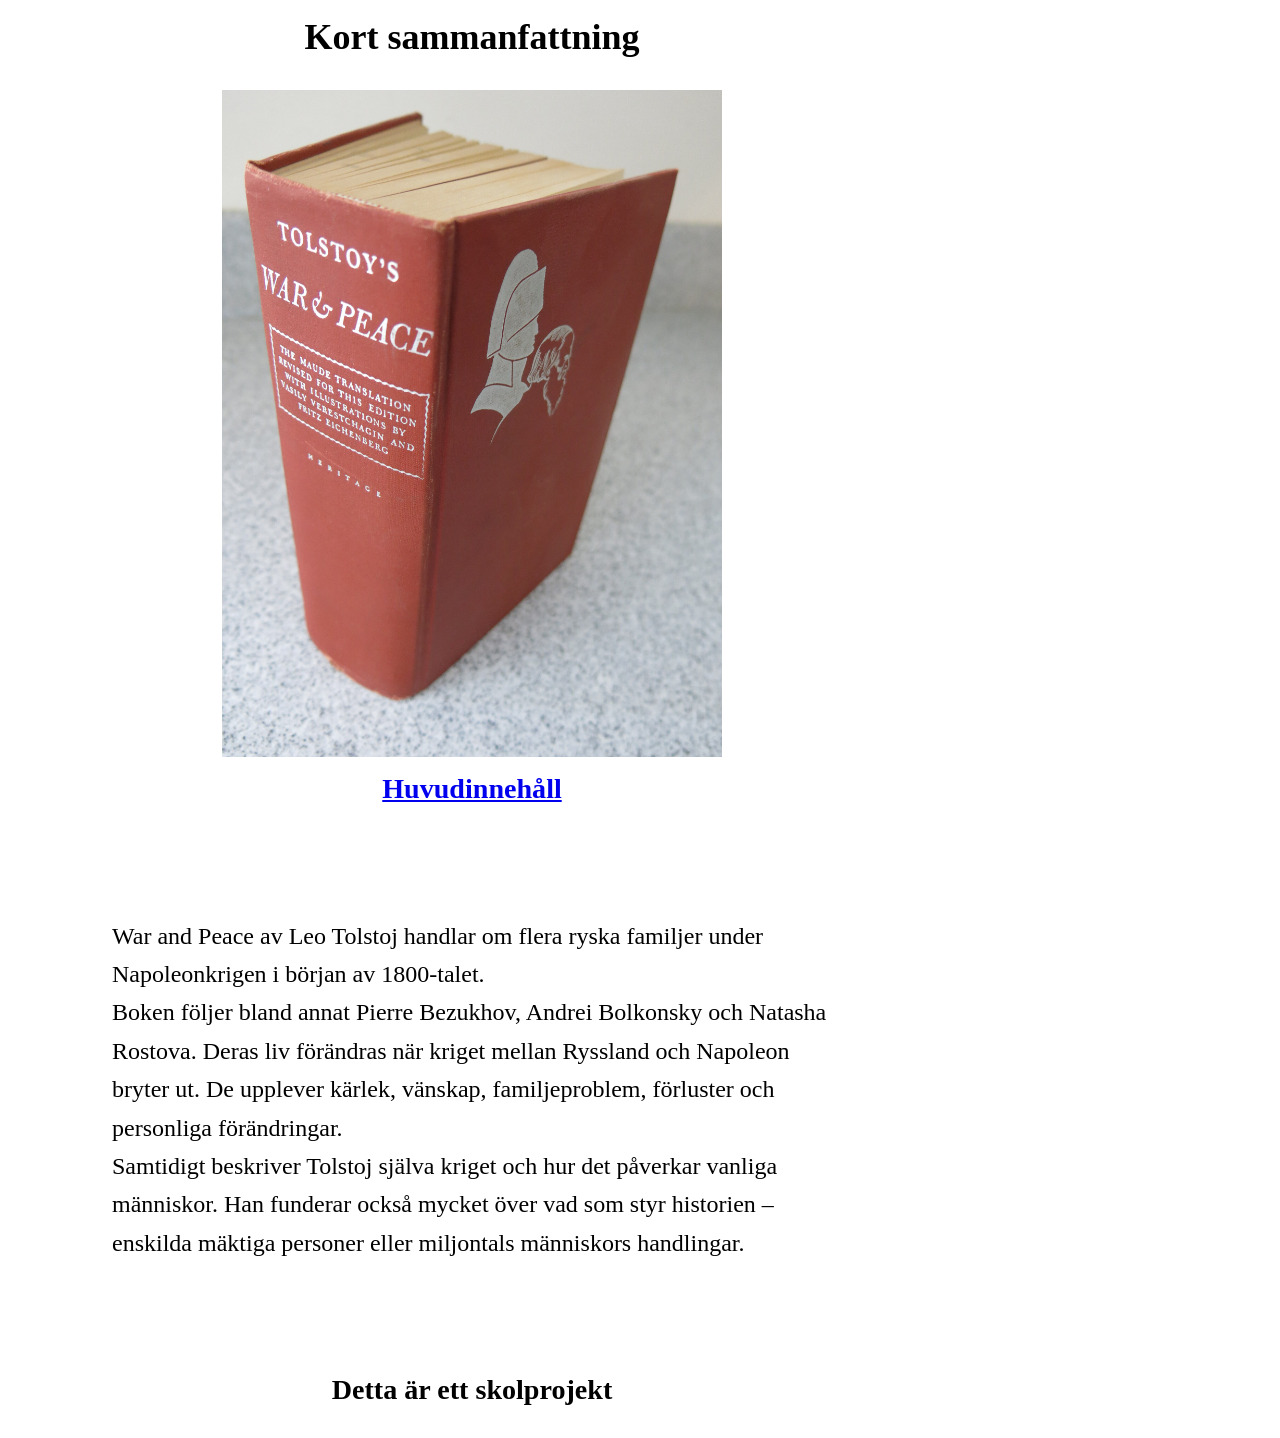
<file: Om_Gutenberg.html>
<!DOCTYPE html>
<html lang="en">
<head>
    <meta charset="UTF-8">
    <meta name="viewport" content="width=device-width, initial-scale=1.0">
    <title>Document</title>
    <link rel="stylesheet" href="Gutenberg.css">
</head>
<body>
    <h2>Kort sammanfattning</h2>
    <img src="img/war_and_peace_book.jpg" alt="book cover War and Peace" width="500">
    <h3>
        <a href="index.html">Huvudinnehåll</a>
    </h3>
    <main>
    <p>War and Peace av Leo Tolstoj handlar om flera ryska familjer under Napoleonkrigen i början av 1800-talet.
</p>
<p>
Boken följer bland annat Pierre Bezukhov, Andrei Bolkonsky och Natasha Rostova. Deras liv förändras när kriget mellan Ryssland och Napoleon bryter ut. De upplever kärlek, vänskap, familjeproblem, förluster och personliga förändringar.
</p>
<p>
Samtidigt beskriver Tolstoj själva kriget och hur det påverkar vanliga människor. Han funderar också mycket över vad som styr historien – enskilda mäktiga personer eller miljontals människors handlingar.</p>
</p>
</main>
<h3>Detta är ett skolprojekt</h3>
</body>
</html>
</file>
<file: Gutenberg.css>
html{
    display: flex;
}

body {
    
    margin: 0;
    padding: 1rem;
    font-size: 1.5rem;
    font-family: Georgia, serif;
}
*{
    margin:0;
}
header{
    background-color: rgb(255, 255, 255);
    margin: 0;
    padding: 1rem;
    position: sticky;
    top: 0;

}
.topbar-nav>ul{
    display: flex;
    gap: 40px;
    padding: 20px;
}
main{
    padding: 6rem;
    margin: auto;
    margin-left: auto;
    margin-right: auto;
    max-width: 60ch;

}
.topbar-nav{
    margin: 20px;
    padding: 1rem;
}
nav, h1, h2, h3 {
    text-align:center;
    font-family: Georgia, serif;
}
img {
    display:block;
    margin-left: auto;
    margin-right: auto;
}
ul{
    list-style: none;
    padding:0;
}
p{
    line-height: 2.4rem;
}
footer {
    font-family: system-ui, sans-serif;
    
}

.back-to-top {
    display: block;
    font-size: 2rem;
}
h3 {
    margin-top: 1rem;
    margin-bottom: 1rem;
}
ul{
    display: flex;
    gap: 150px;
    justify-content: center;
    font-size: 35px;
    font-weight: 1000;
}
#kapitel1, #kapitel2, #kapitel3 {
    scroll-margin-top: 80px;
}
h2 {
    margin-bottom: 2rem;
}
</file>
